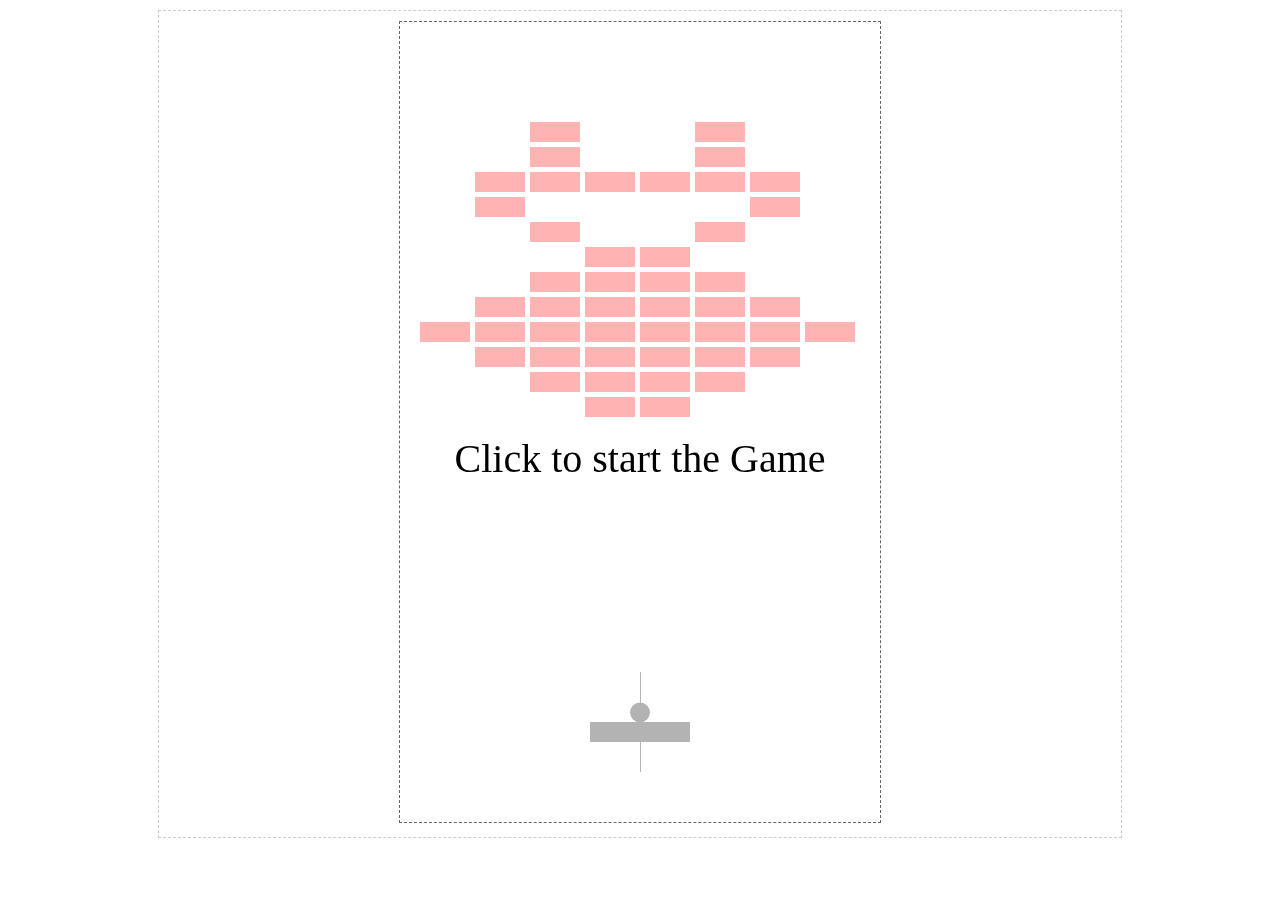
<file: BrickBraker/index.html>
<!DOCTYPE HTML>
<html>
<head>
	<meta charset="utf-8">
	<title> Brick Braker </title>
	<link type="text/css" rel="stylesheet" href="stylesheet.css">
	<script type="text/javascript" src="jquery.js"> </script>
	<script type="text/javascript" src="brick.js"> </script>
	<script type="text/javascript" src="levels.js"> </script>
	
  </head>
<body>
	    <canvas height="800" width="480" id="canvas"> 
		</canvas>

</body>
</html>
</file>
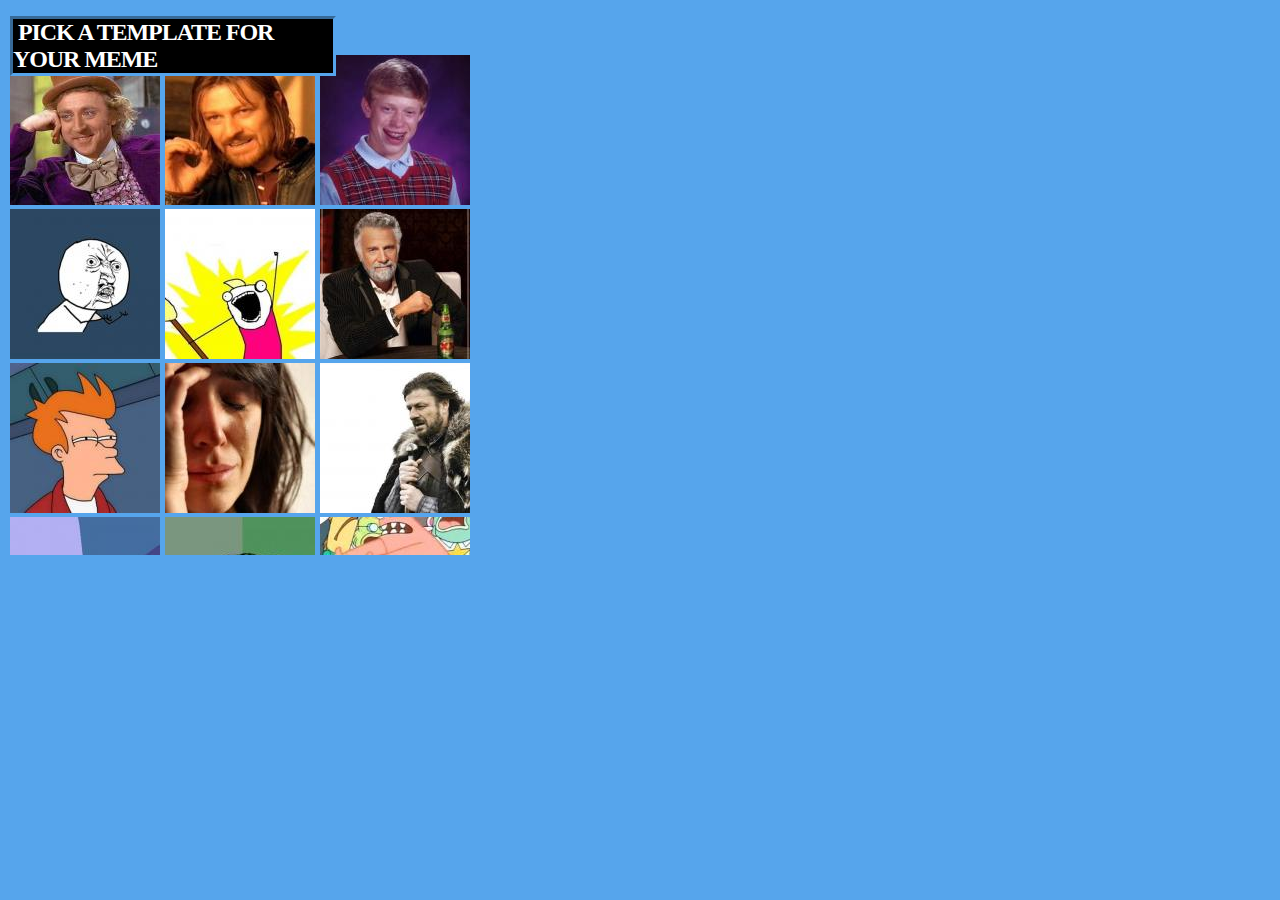
<file: meme/index.html>
<!DOCTYPE html>	
<html>
	<head>
		<LINK href="css/main.css" rel="stylesheet" type="text/css">
	</head>
	<body>
		<div id="indexpage" class="swappable" style="float:left">
			<h1> Pick a template for your MEME</h1>
		</div>
		<div id="editpage" class="swappable" style="float:left">
			<div id="largeimage">
				<canvas id="pozah"></canvas>
			</div>
			<div class="inputbox" >
				<input type="text" name="upper" class="inputbox" oninput="updateUpper()" id="uppertext" value="Upper caption"/>
			</div>
			<div class="inputbox">
				<input type="text" name="lower" class="inputbox" oninput="updateLower()" id="lowertext" value="Lower caption"/>
			</div>
			FontColor: <input id="fontcolor" class="color" value="FFFFFF" onchange="setColor()">
			<div id="buttonz">
				<div id="allthebuttons">
					<input type="button" value="Back" name="Back" onClick="goBackToIndex()"/>
					<input type="button" value="Share on the internetz!" name="Share" onClick="share()"/>
				</div>
				<input type="text" name="lower" class="inputbox" id="imageURL" value="" style="visibility:hidden"/>
			</div>
			
		</div>
	</body>
	
	<script type="text/javascript" src="js/jscolor/jscolor.js"></script>
	<script type="text/javascript" src="js/editnow.js"></script>
	<script type="text/javascript" src="js/index.js"></script>
	<script type="text/javascript">
		
		window.onload = function() {
		    document.getElementById("editpage").style.visibility='hidden';
			drawIndex();
		}
		function saveDrawing() {
			var canvas = document.getElementById("pozah");
			window.open(canvas.toDataURL("image/png"));
		}
	</script>
</html>
</file>
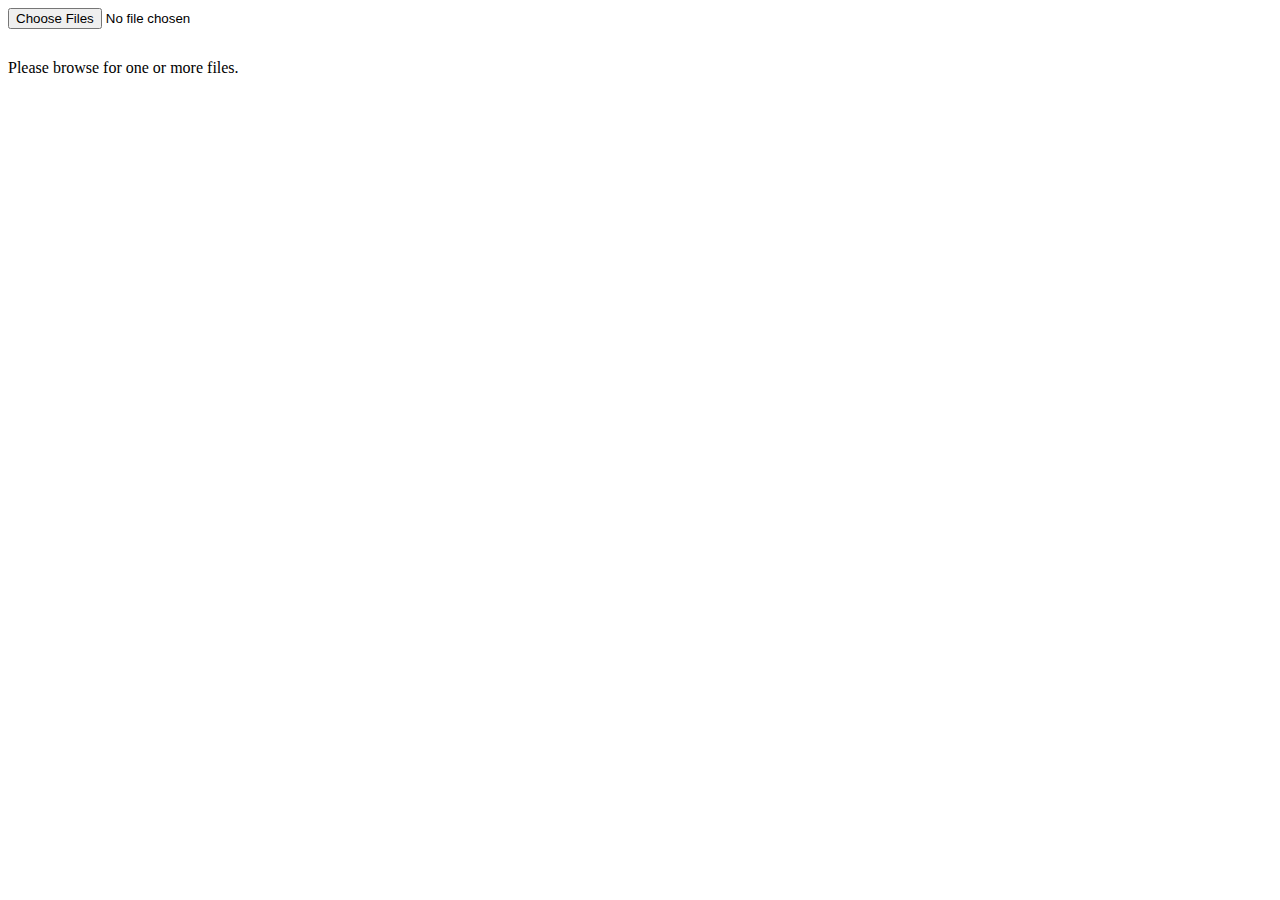
<file: QRCode/src/mytest.html>
<head>
    <script type="text/javascript">
        function GetFileInfo () {
            var fileInput = document.getElementById ("fileInput");

            var message = "";
            if ('files' in fileInput) {
                if (fileInput.files.length == 0) {
                    message = "Please browse for one or more files.";
                } else {
                    for (var i = 0; i < fileInput.files.length; i++) {
                        alert(fileInput.files[0].baseURI);
                        message += "<br /><b>" + (i+1) + ". file</b><br />";
                        var file = fileInput.files[i];
                        if ('name' in file) {
                            message += "name: " + file.name + "<br />";
                        }
                        else {
                            message += "name: " + file.fileName + "<br />";
                        }
                        if ('size' in file) {
                            message += "size: " + file.size + " bytes <br />";
                        }
                        else {
                            message += "size: " + file.fileSize + " bytes <br />";
                        }
                        if ('mediaType' in file) {
                            message += "type: " + file.mediaType + "<br />";
                        }
                    }
                }
            } 
            else {
                if (fileInput.value == "") {
                    message += "Please browse for one or more files.";
                    message += "<br />Use the Control or Shift key for multiple selection.";
                }
                else {
                    message += "Your browser doesn't support the files property!";
                    message += "<br />The path of the selected file: " + fileInput.value;
                }
            }

            var info = document.getElementById ("info");
            info.innerHTML = message;
        }
    </script>
</head>
<body onload="GetFileInfo ()">
    <input type="file" id="fileInput" multiple="multiple" size="60" onchange="GetFileInfo ()" />
    <div id="info" style="margin-top:30px"></div>
</body>
</file>
<file: BrickBraker/stylesheet.css>
/* CSS Document */

body {
	width:482px;
	margin:10px auto;
	padding:10px 240px;
	border:1px dashed #CCC;
	-moz-user-select:none;
}


#install {
	width:150px;
	margin:0 auto;
	padding:10px;
	text-align:center;
	font-family:"Segoe UI", Arial, Helvetica, sans-serif;
	font-size:22px;
	color:#FFF;
	background-image: -moz-linear-gradient(top, rgb(76,219,28) 25%, rgb(52,194,39) 60%);
	border-radius:3px;
}

#install:hover {
	cursor:pointer;
	background-image: -moz-linear-gradient(top, rgb(77,150,227) 25%, rgb(24,106,194) 60%);
}


#start {
	width:150px;
	margin:0 auto 50px;
	padding:10px;
	text-align:center;
	font-family:"Segoe UI", Arial, Helvetica, sans-serif;
	font-size:18px;
	color:#FFF;
	background-image: -moz-linear-gradient(top, rgb(76,219,28) 25%, rgb(52,194,39) 60%);
	border-radius:3px;
	-moz-user-select:none;
}

#start:hover {
	cursor:pointer;
	background-image: -moz-linear-gradient(top, rgb(77,150,227) 25%, rgb(24,106,194) 60%);
}

#canvas {
	margin: 0 auto;
	border: 1px dashed #666;
	z-index:3;
}
</file>
<file: meme/css/main.css>
body
{
	background-color:#56A5EC;
}
div#largeimage
{
	background-color:#56A5EC;	
}
div#indexpage
{
	width:500px;
	height:500px;
	overflow:auto;
	margin:47px;
}

div#editpage
{
	padding-left:-20px;
}

h1
 {
	text-transform:uppercase;
	font-size:1.5em;
	font-family:impact;
	background:black;
	color:white;
	width:320px;
	letter-spacing: -0.045em;
	position: fixed;
	top: 0;
	margin-left:5px;
	text-indent:5px;
	border-style:inset;
	border-color:#56A5EC;
}

div.swappable
{
	position:relative;
	left:-50px;
}
div.inputbox
{
	width:500px;
}
img
{
	margin-left:5px;
}
</file>
